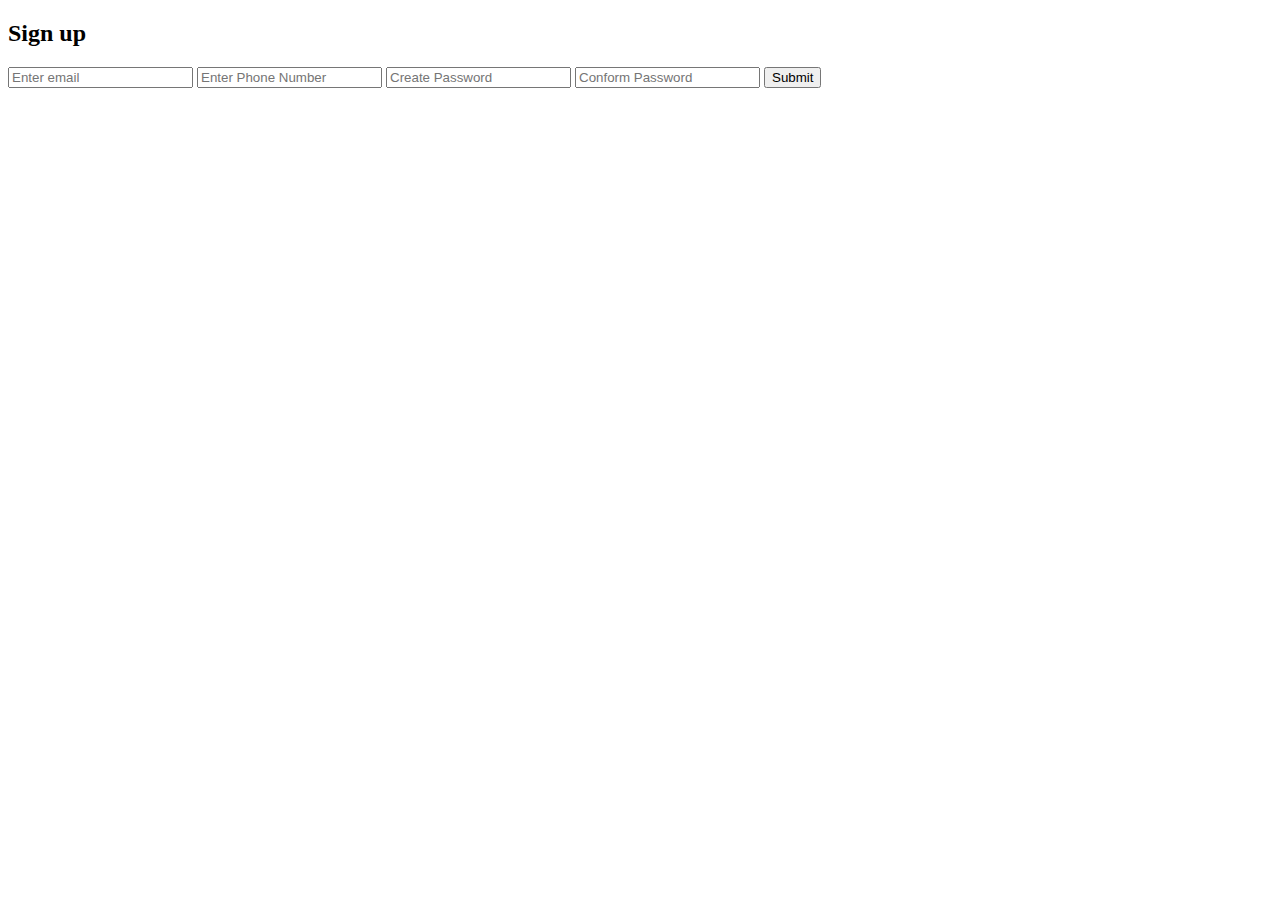
<file: signup/index.html>
<!DOCTYPE html>
<html lang="en">
<head>
    <meta charset="UTF-8">
    <meta http-equiv="X-UA-Compatible" content="IE=edge">
    <meta name="viewport" content="width=device-width, initial-scale=1.0">
    <title>Document</title>
    
    <script>
    *{
        margin: 0;
        padding: 0;
        box-sizing: border-box;
      }
      form{
          width: 400px;
          margin: 5% auto;
          padding: 5%;
          background: rgb(236, 187, 238);
          box-shadow: rgba(0, 0, 0, 0.35) 0px 5px 15px;
          border-radius: 30px;
          }
      
      form:hover{
          background-color: antiquewhite;
      }
      
      #submit {
          width: 70%;
          margin: auto;
          background-color: rgb(93, 142, 233);
          color: rgb(101, 61, 177);
          border: none;
          border-radius: 15px;
          font-weight: 900;
          cursor: pointer;
        }
        #submit:hover{
            background-color:rgb(101, 61, 177);
            color: rgb(93, 142, 233);
        } 
      
      
        input,select {
        display: block;
        margin: 15px 0px;
        font-size: 20px;
        padding: 2%;
        background-color: aliceblue;
        border: none;
        border-radius: 10px;
      }
      h2{
          text-align: center;
          margin-bottom: 30px;
          font-family: sans-serif;
          font-size: 40px;
      }
      body{
          background-color: bisque;
      }
      body:hover{
          background-color: azure;
      }</script>
</head>
<body>
    
    
        <form action="" id="form">
            <h2> Sign up</h2>
            <input placeholder="Enter email" type="email"  id="email" />
            <input placeholder="Enter Phone Number" type="number" id="phone"/>
            <input placeholder="Create Password" type="password" id="pass"/>
            <input placeholder="Conform Password" type="password" id="confpassword"/>
            <input id="submit" type="submit"  value="Submit" />
        </form>
             
</body>
</html>
<script>
 document.querySelector("#form").addEventListener("submit",formsubmit)


  function formsubmit(){
      event.preventDefault()

      fromObj={
          personEmail:form.email.value,
          personMobile:form.phone.value,
          personpass:form.pass.value,
          personpassword:form.confpassword.value,
      };
        
     if (fromObj.personpass == fromObj.personpassword)
      {
          window.location.href="/Challengers/login_page/login.html";
      }
      else {
          alert ("Password Not Match");
      }
    
    localStorage.setItem("userdata",JSON.stringify(fromObj));
   }
</script>
</file>
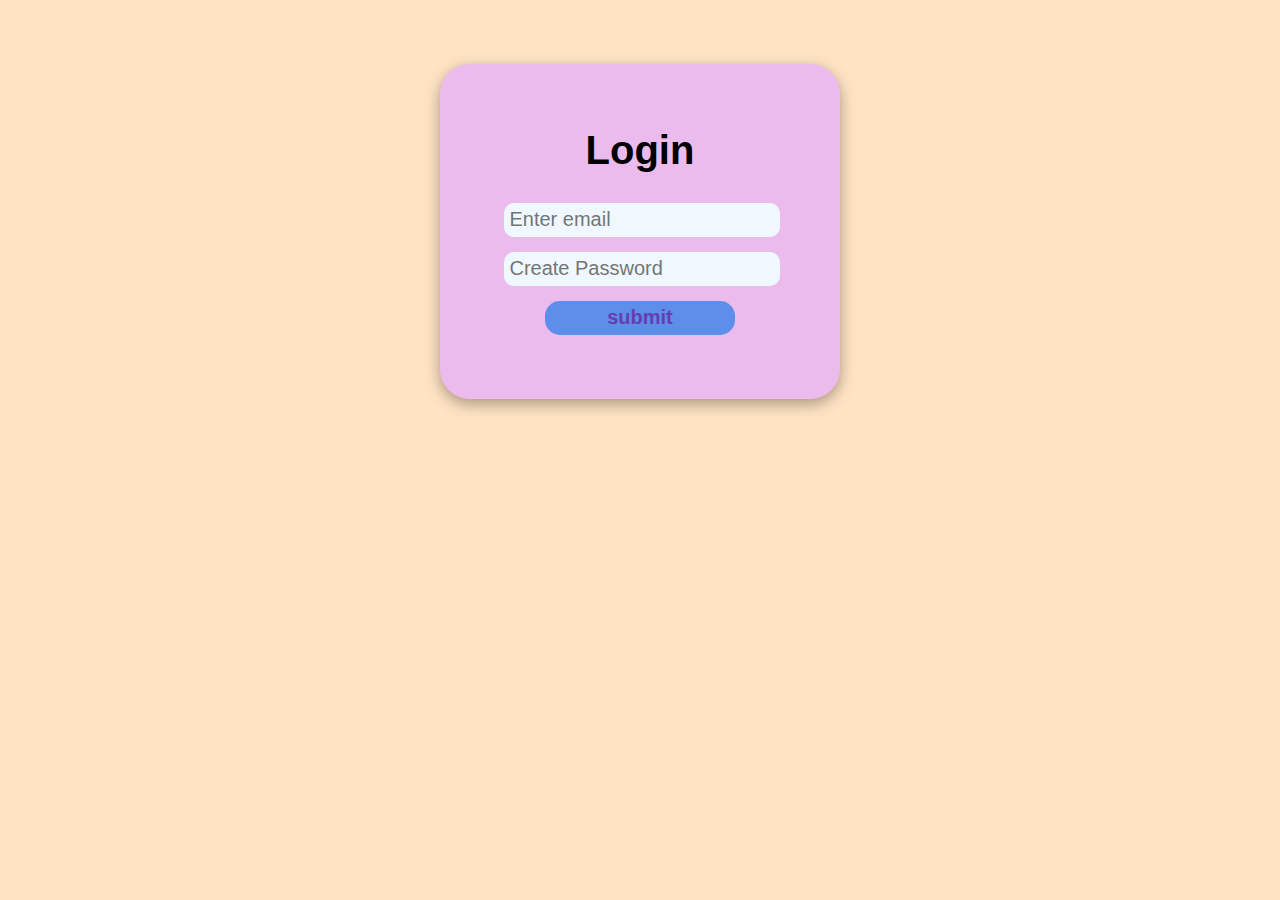
<file: login_page/login.html>
<!DOCTYPE html>
<html lang="en">
<head>
    <meta charset="UTF-8">
    <meta http-equiv="X-UA-Compatible" content="IE=edge">
    <meta name="viewport" content="width=device-width, initial-scale=1.0">
    <title>Singin</title>
    <link rel="stylesheet" href="login.css" />
</head>
<body>
   <form action="" id="form">
            <h2> Login </h2>
        
            <input placeholder="Enter email" type="email"  id="email" />
        
            <input placeholder="Create Password" type="password" id="password"/>
          
            <input id="submit" type="submit"  value="submit" />
        </form>
</body>
</html>
<script>
    document.querySelector("#form").addEventListener("submit",myfunction)
    var userdata=JSON.parse(localStorage.getItem("userdata"));
    
    function myfunction(){
        event.preventDefault()
      var  data={
        
         Email:form.email.value,
         password:form.password.value,
         
        }; 
    
        if (userdata==null){
            alert("Please Create Account")
        }
        if ((userdata.personEmail==data.Email) &&  (userdata.personpass==data.password)){
          alert("Sign in successful");
          localStorage.setItem("singin",JSON.stringify(userdata));
          window.location.href = "/Challengers/navbar.html"
        }
        else{
            alert("User does not exist")
        }
       
    }
</script>
</file>
<file: login_page/login.css>
*{
    margin: 0;
    padding: 0;
    box-sizing: border-box;
  }
  form{
      width: 400px;
      margin: 5% auto;
      padding: 5%;
      background: rgb(236, 187, 238);
      box-shadow: rgba(0, 0, 0, 0.35) 0px 5px 15px;
      border-radius: 30px;
      }
  
  form:hover{
      background-color: antiquewhite;
  }
  
  #submit {
      width: 70%;
      margin: auto;
      background-color: rgb(93, 142, 233);
      color: rgb(101, 61, 177);
      border: none;
      border-radius: 15px;
      font-weight: 900;
      cursor: pointer;
    }
    #submit:hover{
        background-color:rgb(101, 61, 177);
        color: rgb(93, 142, 233);
    } 
  
  
    input,select {
    display: block;
    margin: 15px 0px;
    font-size: 20px;
    padding: 2%;
    background-color: aliceblue;
    border: none;
    border-radius: 10px;
  }
  h2{
      text-align: center;
      margin-bottom: 30px;
      font-family: sans-serif;
      font-size: 40px;
  }
  body{
      background-color: bisque;
  }
  body:hover{
      background-color: azure;
  }
</file>
